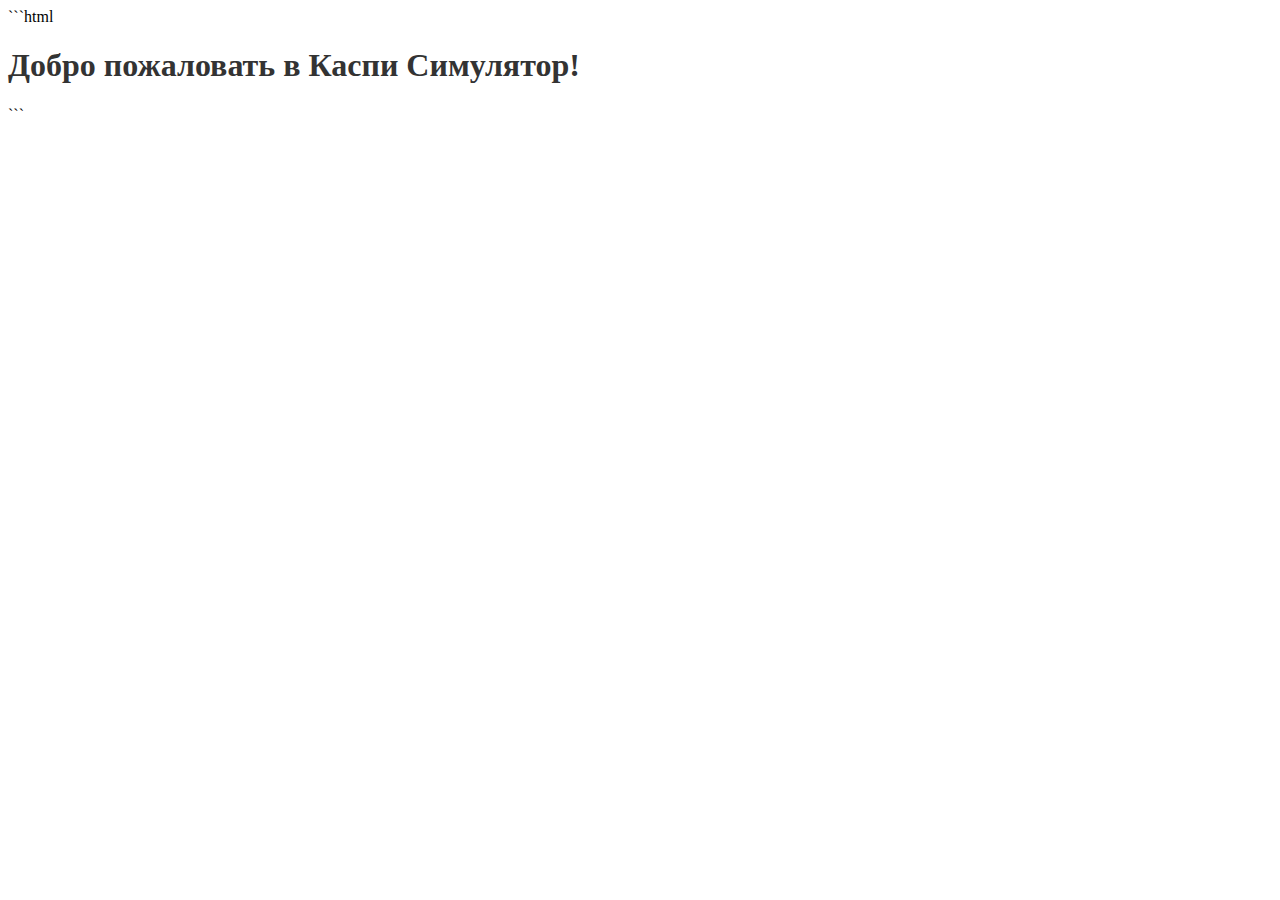
<file: index.html>
```html
<!DOCTYPE html>
<html lang="ru">
<head>
    <meta charset="UTF-8">
    <meta name="viewport" content="width=device-width, initial-scale=1.0">
    <title>Каспи Симулятор</title>
    <link rel="stylesheet" href="style.css">
</head>
<body>
    <h1>Добро пожаловать в Каспи Симулятор!</h1>
    <script src="script.js"></script>
</body>
</html>
```
</file>
<file: style.css>
```css
body {
    background-color: #f8f9fa;
    font-family: Arial, sans-serif;
    text-align: center;
    padding-top: 50px;
}

h1 {
    color: #333;
}

#message {
    font-size: 18px;
    color: #555;
}
```
</file>
